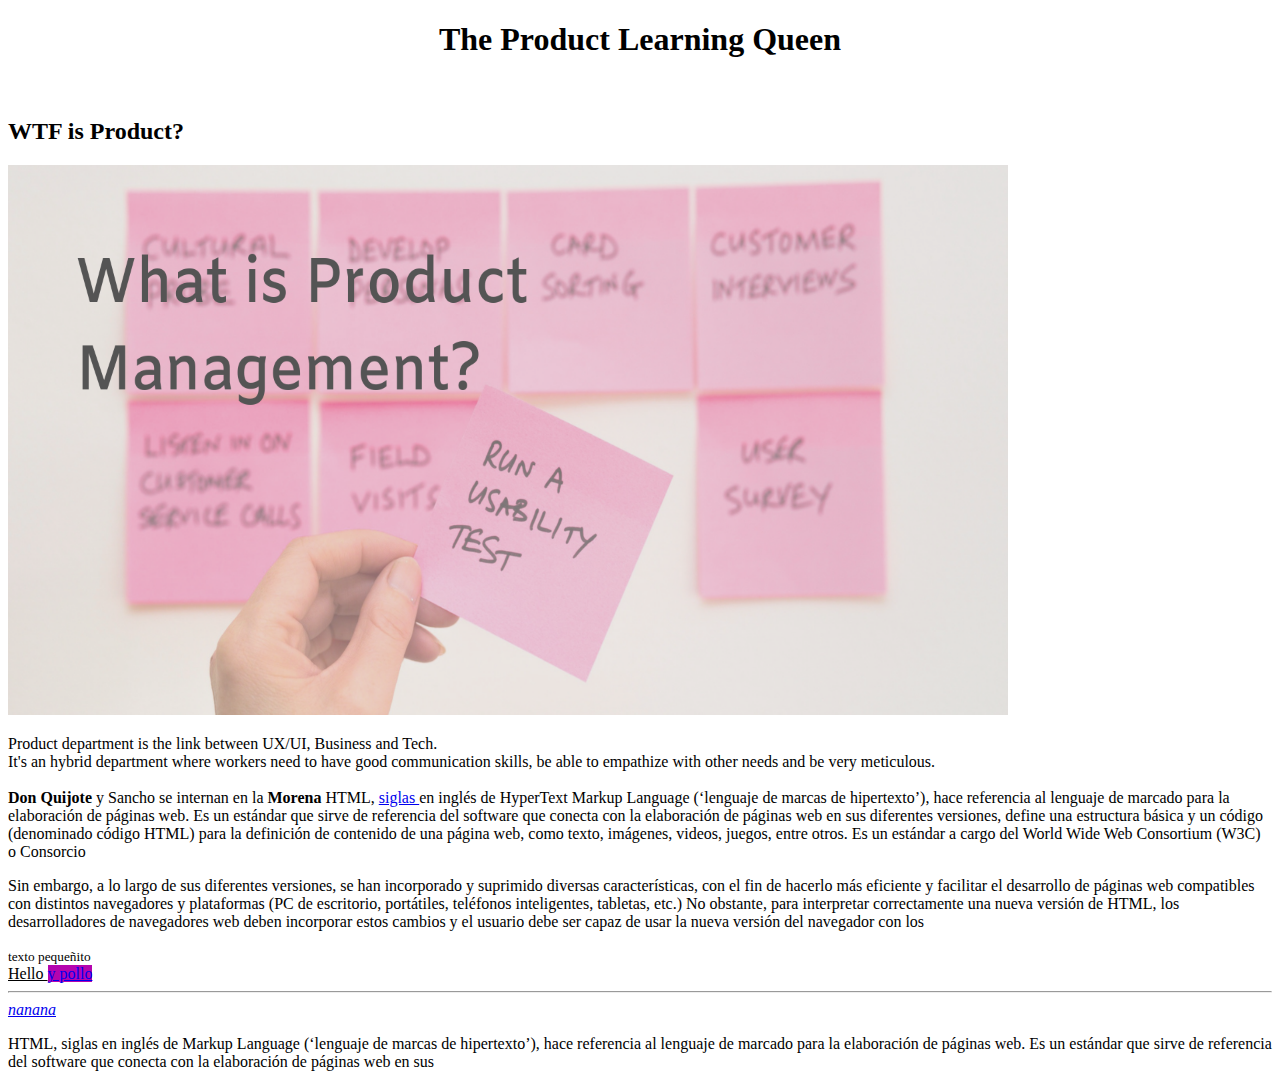
<file: introduction.html>
<!DOCTYPE html> 

<html lang="es"> 

<head> 
	<meta http-equiv="content-type" content="text/html" charset="utf-8"> 
	<meta name="viewport" content="initial-scale=1.0 maximum-scale=1.0 user-scalable=no">
	<meta name="description" content="product management"> 	

	<meta name="The Product learning Queen" content="Product"> 


	<link rel="shortcut icon" href="images/logo.ico" type="images/ico"> 

<body>

<header>
	<nav></nav> 	
</header>

	<hgroup>
	<h1> <center>The Product Learning Queen</center> </h1> 
	<br/>
	<h2> WTF is Product? </h2>
	<hgroup>

	<main>
	<section>
		<article1>

			<p1>
				<img src="images/whats_product_management_pink.png" width="1000" height="550"> </img>
			</p1>

			<p> 
				Product department is the link between UX/UI, Business and Tech. <br/>

				It's an hybrid department where workers need to have good communication skills, be able to empathize with other needs and be very meticulous. 
				<br/>
				<br/>


				<strong> Don Quijote </strong> <!-- le ponemos negrita --> y Sancho se internan en la 
				<b> Morena </b> <!-- negrita -->
				HTML, <a href="#siglas"> siglas </a> en inglés de HyperText Markup Language (‘lenguaje de marcas de hipertexto’), hace referencia al lenguaje de marcado para la elaboración de páginas web. Es un estándar que sirve de referencia del software que conecta con la elaboración de páginas web en sus diferentes versiones, define una estructura básica y un código (denominado código HTML) para la definición de contenido de una página web, como texto, imágenes, videos, juegos, entre otros. Es un estándar a cargo del World Wide Web Consortium (W3C) o Consorcio 


<p id="siglas"> Sin embargo, a lo largo de sus diferentes versiones, se han incorporado y suprimido diversas características, con el fin de hacerlo más eficiente y facilitar el desarrollo de páginas web compatibles con distintos navegadores y plataformas (PC de escritorio, portátiles, teléfonos inteligentes, tabletas, etc.) No obstante, para interpretar correctamente una nueva versión de HTML, los desarrolladores de navegadores web deben incorporar estos cambios y el usuario debe ser capaz de usar la nueva versión del navegador con los 
</p>
				<small> texto pequeñito </small>
				<br/> <!-- esto es un sálto de linea y se abre y se cierra en si mismo -->
				<u> Hello </u> <!-- linea debajo, subrraya -->
				<a href="https://www.google.com" target="blank"> <!--Para cargar una página que está fuera de mi web (recurso externo) es <a href="google.com" target="blank">
	Lo que vamos a decirle es lo de target para que se abra en otra ventana del navegador
	 -->
				<span style="background-color:#B404AE"> y pollo </span> <!-- resalta como con fluor de un color-->
			</a>


				<HR></HR> 
				<!-- salto y pone linea-->


				<a href="segundo.html"> 
				<!--Para cargar una página que es nuestra también-->
				<i> nanana </i> <!-- cursiva -->
			</a>


			</p>

			<p>
				HTML, siglas en inglés de Markup Language (‘lenguaje de marcas de hipertexto’), hace referencia al lenguaje de marcado para la elaboración de páginas web. Es un estándar que sirve de referencia del software que conecta con la elaboración de páginas web en sus 
</p>


			<imp src="images/nombreimagen.archivo"> 	<!-- para meter una imagen -->
			
		</article1>
		<aside> <!-- indicar que colocamos algo al lado en vez de debajo -->
	</section>
	</main>
	<footer> <!-- avisos legales / redes sociales / enlaces extra que no hemos conseguido meter por la página --> </footer>


</body>
</html>


	<!-- -->
</file>
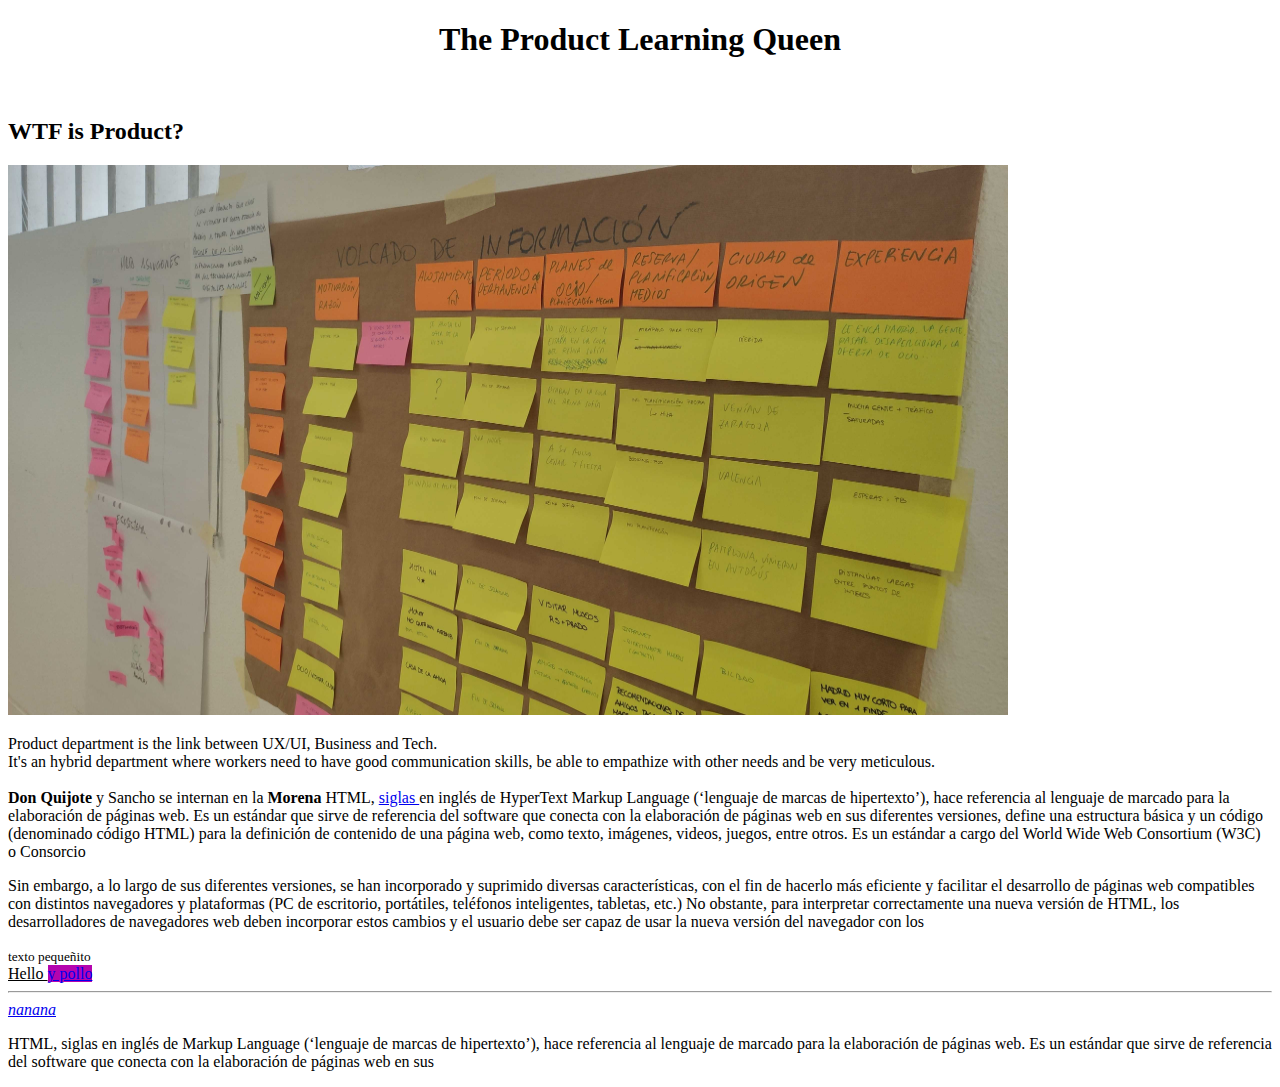
<file: sprintdesign.html>
<!DOCTYPE html> 

<html lang="es"> 

<head> 
	<meta http-equiv="content-type" content="text/html" charset="utf-8"> 
	<meta name="viewport" content="initial-scale=1.0 maximum-scale=1.0 user-scalable=no">
	<meta name="description" content="product management"> 	

	<meta name="The Product learning Queen" content="Product"> 


	<link rel="shortcut icon" href="images/logo.ico" type="images/ico"> 

<body>

<header>
	<nav></nav> 	
</header>

	<hgroup>
	<h1> <center>The Product Learning Queen</center> </h1> 
	<br/>
	<h2> WTF is Product? </h2>
	<hgroup>

	<main>
	<section>
		<article1>

			<p1>
				<img src="images/sprintdesign_volcado_info.jpg" width="1000" height="550"> </img>
			</p1>

			<p> 
				Product department is the link between UX/UI, Business and Tech. <br/>

				It's an hybrid department where workers need to have good communication skills, be able to empathize with other needs and be very meticulous. 
				<br/>
				<br/>


				<strong> Don Quijote </strong> <!-- le ponemos negrita --> y Sancho se internan en la 
				<b> Morena </b> <!-- negrita -->
				HTML, <a href="#siglas"> siglas </a> en inglés de HyperText Markup Language (‘lenguaje de marcas de hipertexto’), hace referencia al lenguaje de marcado para la elaboración de páginas web. Es un estándar que sirve de referencia del software que conecta con la elaboración de páginas web en sus diferentes versiones, define una estructura básica y un código (denominado código HTML) para la definición de contenido de una página web, como texto, imágenes, videos, juegos, entre otros. Es un estándar a cargo del World Wide Web Consortium (W3C) o Consorcio 


<p id="siglas"> Sin embargo, a lo largo de sus diferentes versiones, se han incorporado y suprimido diversas características, con el fin de hacerlo más eficiente y facilitar el desarrollo de páginas web compatibles con distintos navegadores y plataformas (PC de escritorio, portátiles, teléfonos inteligentes, tabletas, etc.) No obstante, para interpretar correctamente una nueva versión de HTML, los desarrolladores de navegadores web deben incorporar estos cambios y el usuario debe ser capaz de usar la nueva versión del navegador con los 
</p>
				<small> texto pequeñito </small>
				<br/> <!-- esto es un sálto de linea y se abre y se cierra en si mismo -->
				<u> Hello </u> <!-- linea debajo, subrraya -->
				<a href="https://www.google.com" target="blank"> <!--Para cargar una página que está fuera de mi web (recurso externo) es <a href="google.com" target="blank">
	Lo que vamos a decirle es lo de target para que se abra en otra ventana del navegador
	 -->
				<span style="background-color:#B404AE"> y pollo </span> <!-- resalta como con fluor de un color-->
			</a>


				<HR></HR> 
				<!-- salto y pone linea-->


				<a href="segundo.html"> 
				<!--Para cargar una página que es nuestra también-->
				<i> nanana </i> <!-- cursiva -->
			</a>


			</p>

			<p>
				HTML, siglas en inglés de Markup Language (‘lenguaje de marcas de hipertexto’), hace referencia al lenguaje de marcado para la elaboración de páginas web. Es un estándar que sirve de referencia del software que conecta con la elaboración de páginas web en sus 
</p>


			<imp src="images/nombreimagen.archivo"> 	<!-- para meter una imagen -->
			
		</article1>
		<aside> <!-- indicar que colocamos algo al lado en vez de debajo -->
	</section>
	</main>
	<footer> <!-- avisos legales / redes sociales / enlaces extra que no hemos conseguido meter por la página --> </footer>


</body>
</html>


	<!-- -->
</file>
